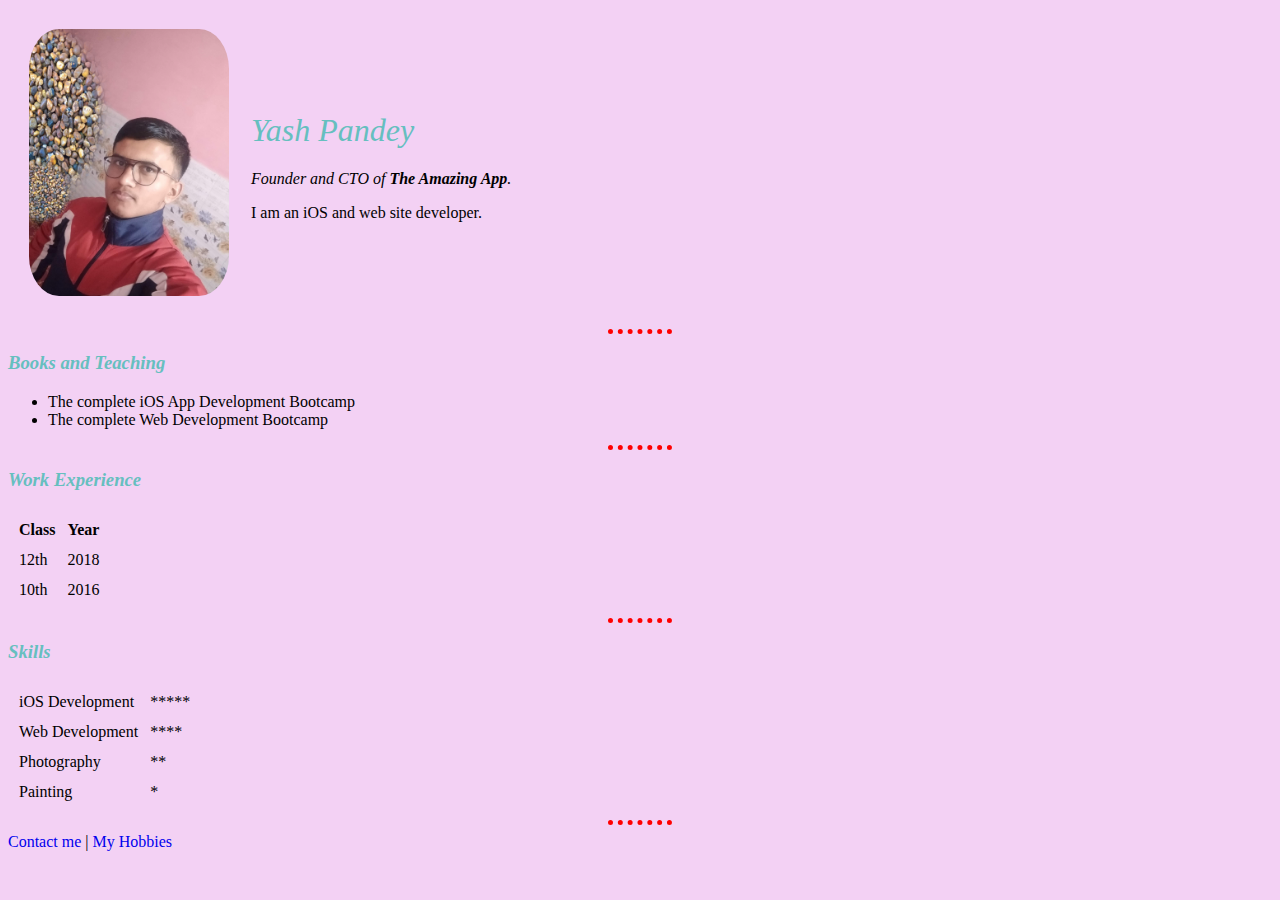
<file: HTML - Personal Site/index.html>
<!DOCTYPE html>
<html lang="en">

<head>
    <meta charset="UTF-8">
    <meta name="viewport" content="width=device-width, initial-scale=1.0">
    <title>🥰 Angela Website 😍</title>
    <style>
        body {
            background-color: #a6b1e1;
        }

        hr {
            background-color: #a6b1e1;
            border-style: none;
            border-top-style: dotted;
            border-width: 3px;
            width: 5%;
        }
    </style>
    <link rel="stylesheet" href="css/styles.css">
</head>

<body>
    <table cellspacing="20">
        <tr>
            <td><img src="Profile.jpg" width="200px" alt="My Profile"></td>
            <td>
                <h1>Yash Pandey</h1>
                <p><em>Founder and CTO of <strong>The Amazing App</strong>.</em></p>
                <p>I am an iOS and web site developer.</p>
            </td>
        </tr>
    </table>
    <hr>
    <h3>Books and Teaching</h3>
    <ul>
        <li>The complete iOS App Development Bootcamp</li>
        <li>The complete Web Development Bootcamp</li>
    </ul>
    <hr>
    <h3>Work Experience</h3>
    <table cellspacing="10">
        <thead>
            <tr>
                <th>Class</th>
                <th>Year</th>
            </tr>
        </thead>
        <tbody>
            <tr>
                <td>12th</td>
                <td>2018</td>
            </tr>
            <tr>
                <td>10th</td>
                <td>2016</td>
            </tr>
        </tbody>
    </table>
    <hr>
    <h3>Skills</h3>
    <table cellspacing="10">
        <tr>
            <td>iOS Development</td>
            <td>*****</td>
        </tr>
        <tr>
            <td>Web Development</td>
            <td>****</td>
        </tr>

        <tr>
            <td>Photography</td>
            <td>**</td>
        </tr>
        <tr>
            <td>Painting</td>
            <td>*</td>
        </tr>
    </table>
    <hr>
    <a href="contacts.html" target="_blank">Contact me</a> |
    <a href="hobbies.html" target="_blank">My Hobbies</a>
</body>

</html>
</file>
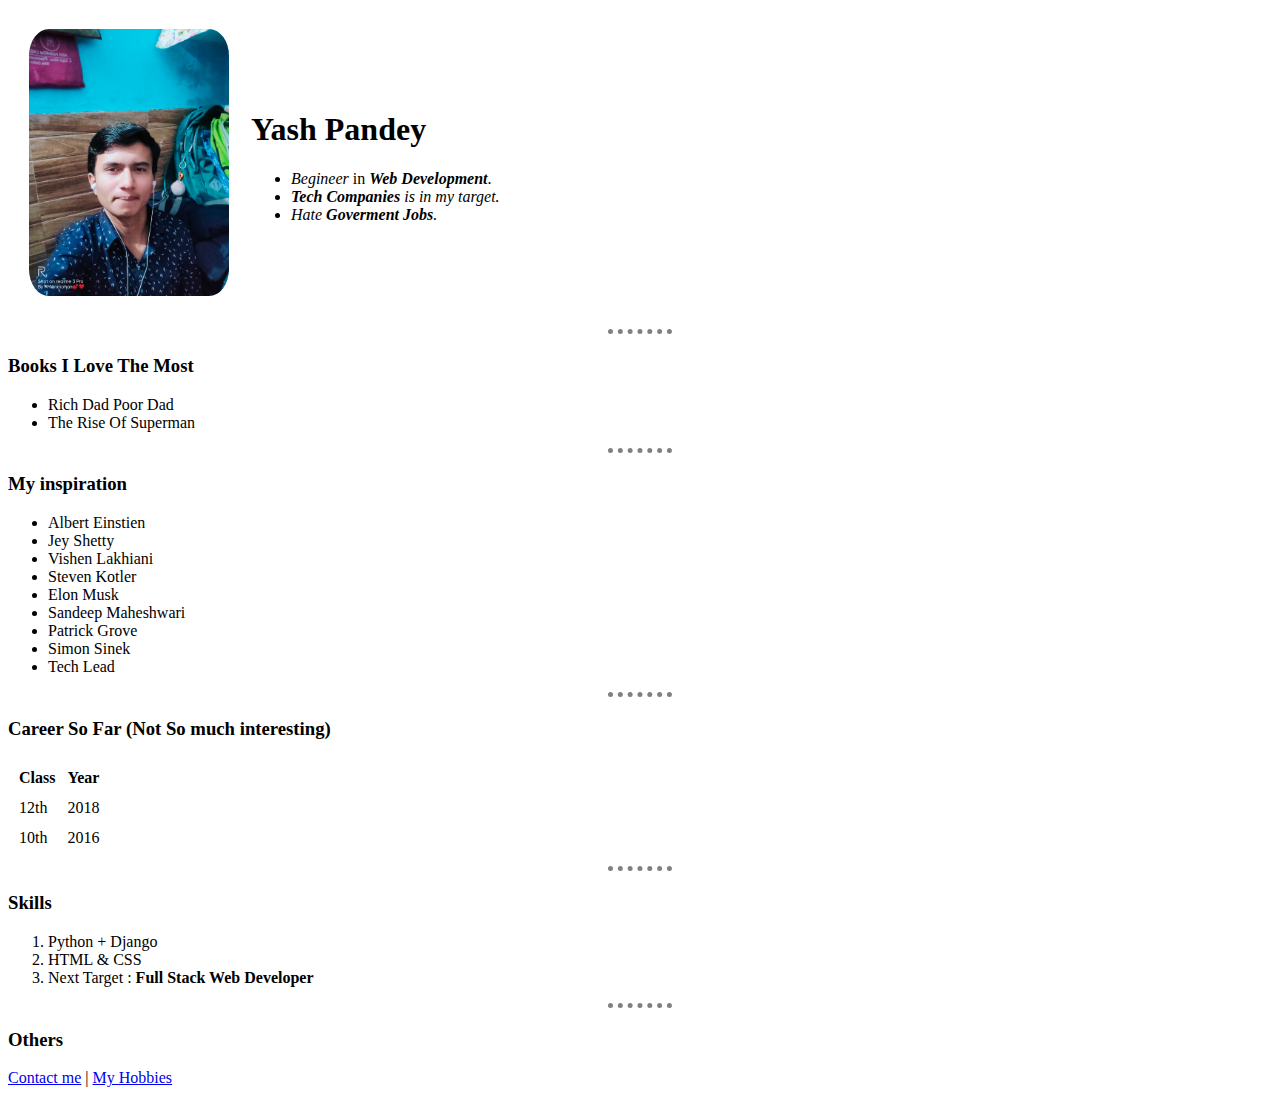
<file: HTML - Personal Site2/index.html>
<!DOCTYPE html>
<html lang="en">

<head>
    <meta charset="UTF-8">
    <meta name="viewport" content="width=device-width, initial-scale=1.0">
    <title>CV</title>
    <style>
        img {
            border-radius: 10%;
        }

        hr {
            background-color: white;
            border-style: none;
            border-style: dotted none none none;
            border-width: 5px;
            height: 2px;
            width: 5%;
        }
    </style>
</head>

<body>
    <table cellspacing="20">
        <tr>
            <td><img src="Profile.jpg" width="200px" alt="My Profile" title="Yash Pandey"></td>
            <td>
                <h1>Yash Pandey</h1>
                <ul>
                    <li> <em>Begineer</em> in <em><strong>Web Development</strong></em>.</li>

                    <li><em><strong>Tech Companies</strong> is in my target.</em></li>
                    <li><em>Hate <strong>Goverment Jobs</strong>.</em></li>
                </ul>
            </td>
        </tr>
    </table>
    <hr noshade="">
    <h3>Books I Love The Most</h3>
    <ul>
        <li>
            Rich Dad Poor Dad
        </li>
        <li>
            The Rise Of Superman
        </li>
    </ul>
    <hr noshade="">
    <h3>My inspiration</h3>
    <ul>
        <li>Albert Einstien</li>
        <li>Jey Shetty</li>
        <li>Vishen Lakhiani</li>
        <li>Steven Kotler</li>
        <li>Elon Musk</li>
        <li>Sandeep Maheshwari</li>
        <li>Patrick Grove</li>
        <li>Simon Sinek</li>
        <li>Tech Lead</li>
    </ul>
    <hr noshade="">
    <h3>Career So Far (Not So much interesting)</h3>
    <table cellspacing=10>
        <tr>
            <th>Class</th>
            <th>Year</th>
        </tr>
        <tr>
            <td>12th</td>
            <td>2018</td>
        </tr>
        <tr>
            <td>10th</td>
            <td>2016</td>
        </tr>
    </table>
    <hr noshade="">
    <h3>Skills</h3>
    <ol>
        <li>Python + Django</li>
        <li>HTML & CSS</li>
        <li>Next Target : <strong> Full Stack Web Developer</strong></li>
    </ol>
    <hr noshade="">
    <h3>Others</h3>
    <a href="contacts.html" target="_blank">Contact me</a> | <a href="hobbies.html" target="_blank">My Hobbies</a>
</body>

</html>
</file>
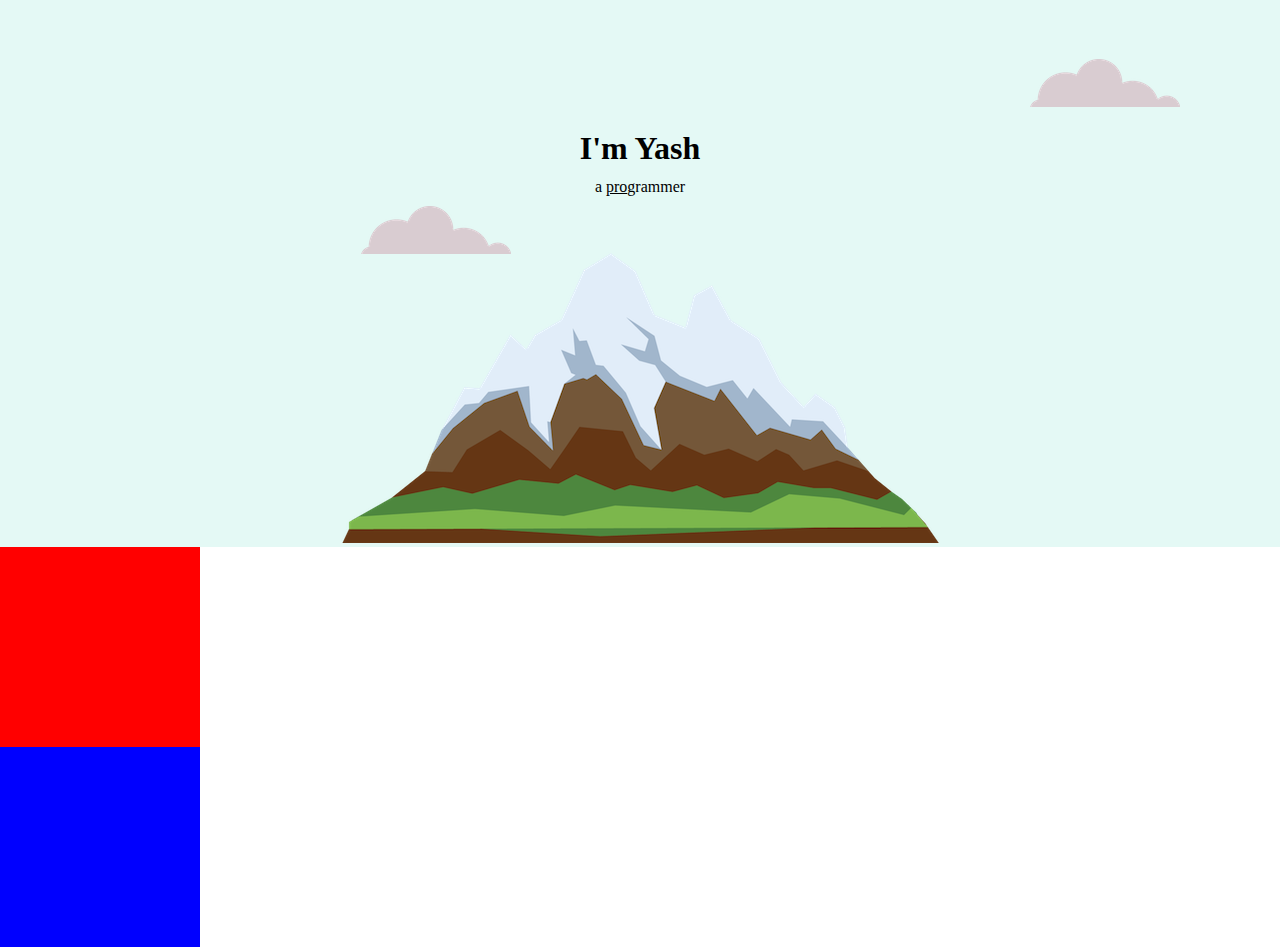
<file: My Site/index.html>
<!DOCTYPE html>
<html lang="en">

<head>
    <meta charset="UTF-8">
    <meta name="viewport" content="width=device-width, initial-scale=1.0">
    <title>Yash Pandey</title>
    <link rel="stylesheet" href="css/styles.css">
    <link rel="shortcut icon" href="favicon.ico" type="image/x-icon">
</head>

<body>
    <div class="top-container">
        <img class="top-cloud" src="images/cloud.png" alt="cloud-img">
        <h1>I'm Yash</h1>
        <p class="para">a <span class="pro">pro</span>grammer</p>
        <img class="bottom-cloud" src="images/cloud.png" alt="cloud-img">
        <img src="images/mountain.png" alt="mountain-img">
    </div>
    <div class="middle-container">

    </div>
    <div class="bottom-container">

    </div>
</body>

</html>
</file>
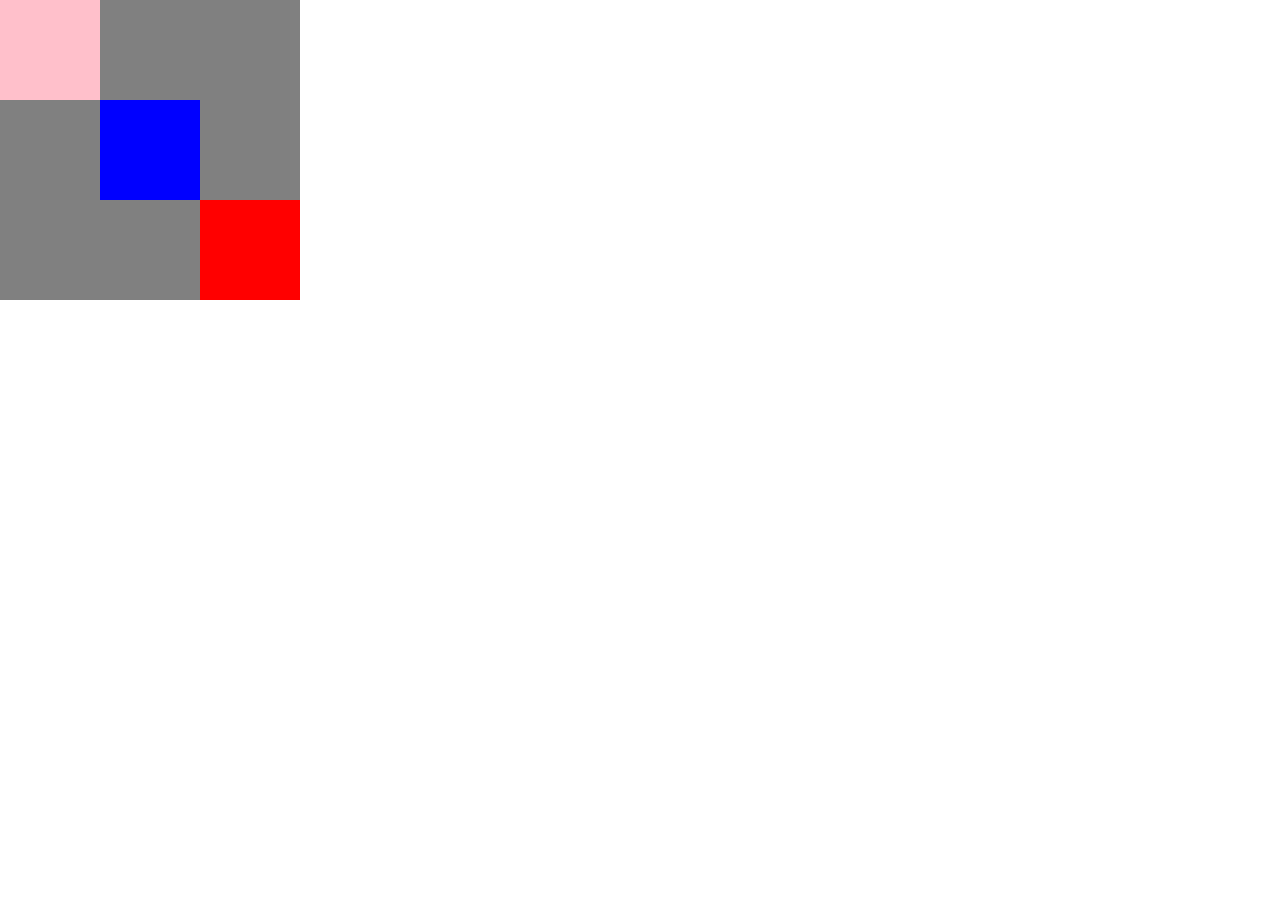
<file: codepen/codepen.html>
<!DOCTYPE html>
<html lang="en">

<head>
    <meta charset="UTF-8">
    <meta name="viewport" content="width=device-width, initial-scale=1.0">
    <title>Codepen Cheating effect</title>
    <link rel="stylesheet" href="styles.css">
</head>

<body>
    <div class="container">
        <div class="red"></div>
    </div>
    <div class="blue"></div>
    <div class="yellow"></div>
</body>

</html>
</file>
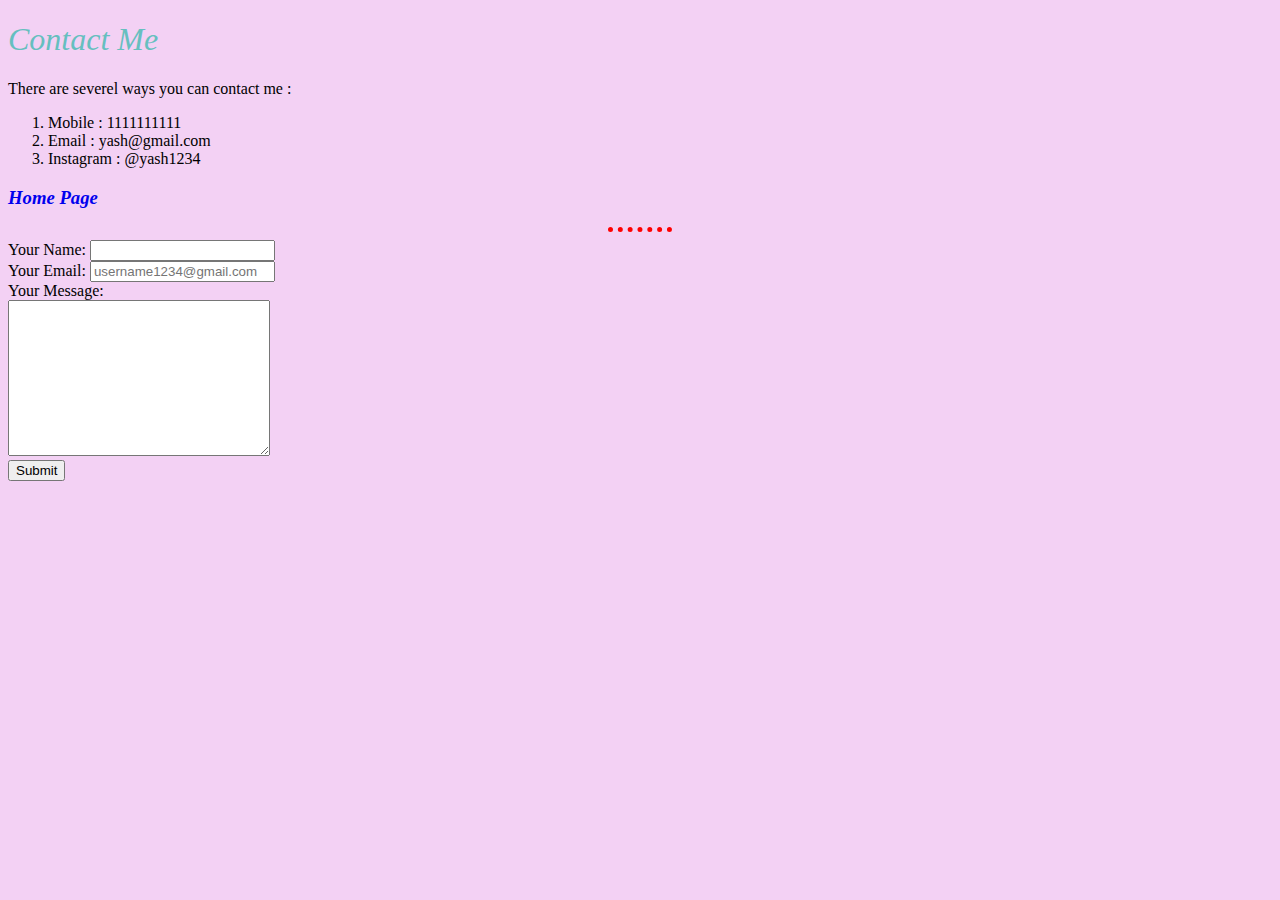
<file: HTML - Personal Site/contacts.html>
<!DOCTYPE html>
<html lang="en">

<head>
    <meta charset="UTF-8">
    <meta name="viewport" content="width=device-width, initial-scale=1.0">
    <title>Contact Me</title>
    <link rel="stylesheet" href="css/styles.css">

</head>

<body>
    <h1>Contact Me</h1>
    <p>There are severel ways you can contact me : </p>
    <ol type="1">
        <li>Mobile : 1111111111</li>
        <li>Email : yash@gmail.com</li>
        <li>Instagram : @yash1234</li>
    </ol>
    <h3><a href="index.html">Home Page</h3></a>
    <hr>
    <form action="mailto:knowledge86400@gmail.com" method="POST" enctype="text/plain">
        <label>Your Name: </label>

        <input type="text" name="Your Name" required><br>

        <label>Your Email: </label>

        <input type="email" name="Your Email" pattern="[a-z0-9._%+-]+@[a-z0-9.-]+\.[a-z]{2, 4}$" id="" required
            size="20" minlength="3" maxlength="64" placeholder="username1234@gmail.com"><br>

        <label>Your Message: </label><br>

        <textarea name="Your Message" id="" cols="30" rows="10"></textarea><br>

        <input type="submit" value="Submit">

    </form>
</body>
</file>
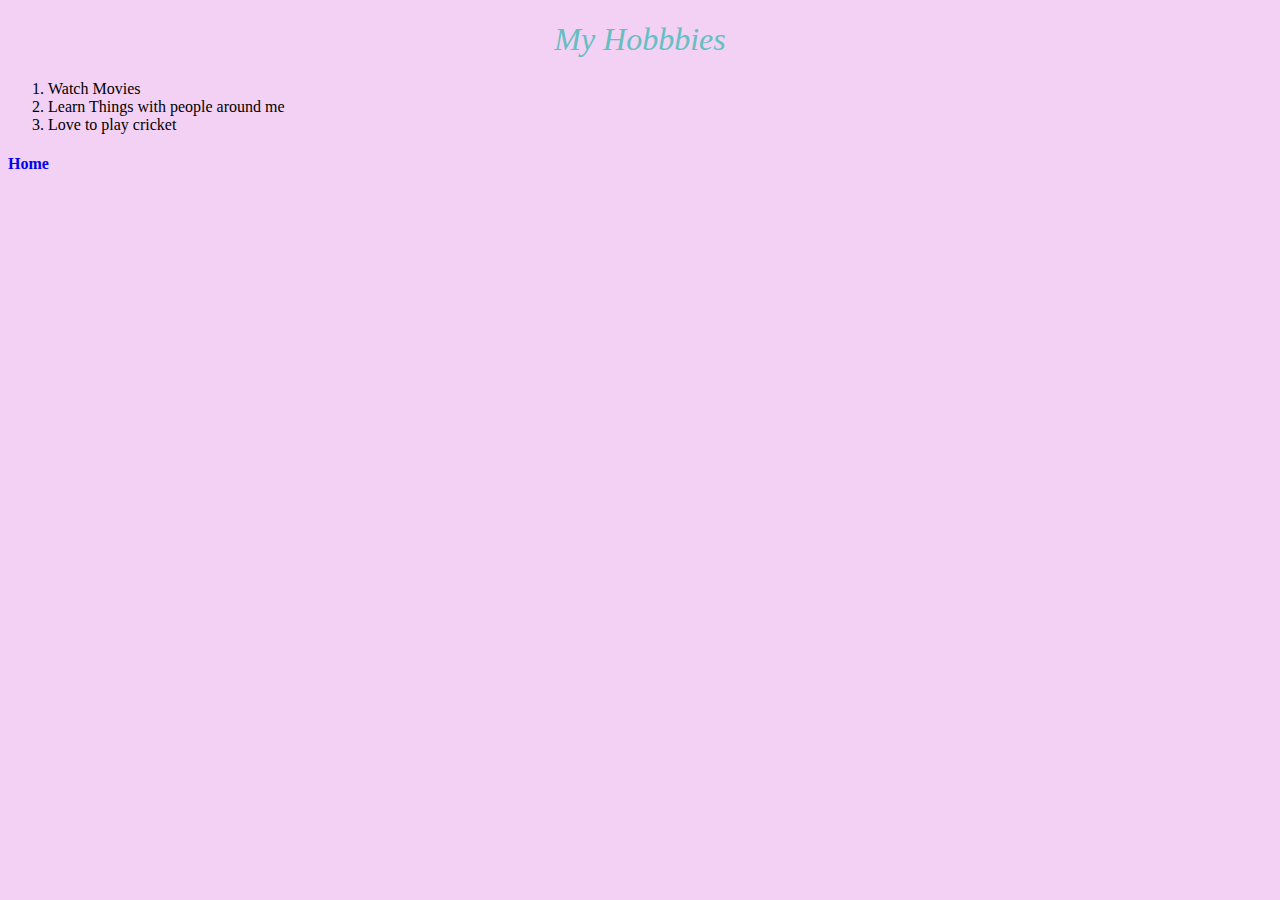
<file: HTML - Personal Site/hobbies.html>
<!DOCTYPE html>
<html lang="en">
<head>
    <meta charset="UTF-8">
    <meta name="viewport" content="width=device-width, initial-scale=1.0">
    <title>My Hobbies</title>
    <link rel="stylesheet" href="css/styles.css">

</head>
<body><center>
    <h1>My Hobbbies</h1>
</center>
    <ol>
        <li>Watch Movies</li>
        <li>Learn Things with people around me</li>
        <li>Love to play cricket</li>
    </ol>
    <h4> <a href="index.html">Home</a></h4>
    <a href="" ping=""></a>
</body>
</html>
</file>
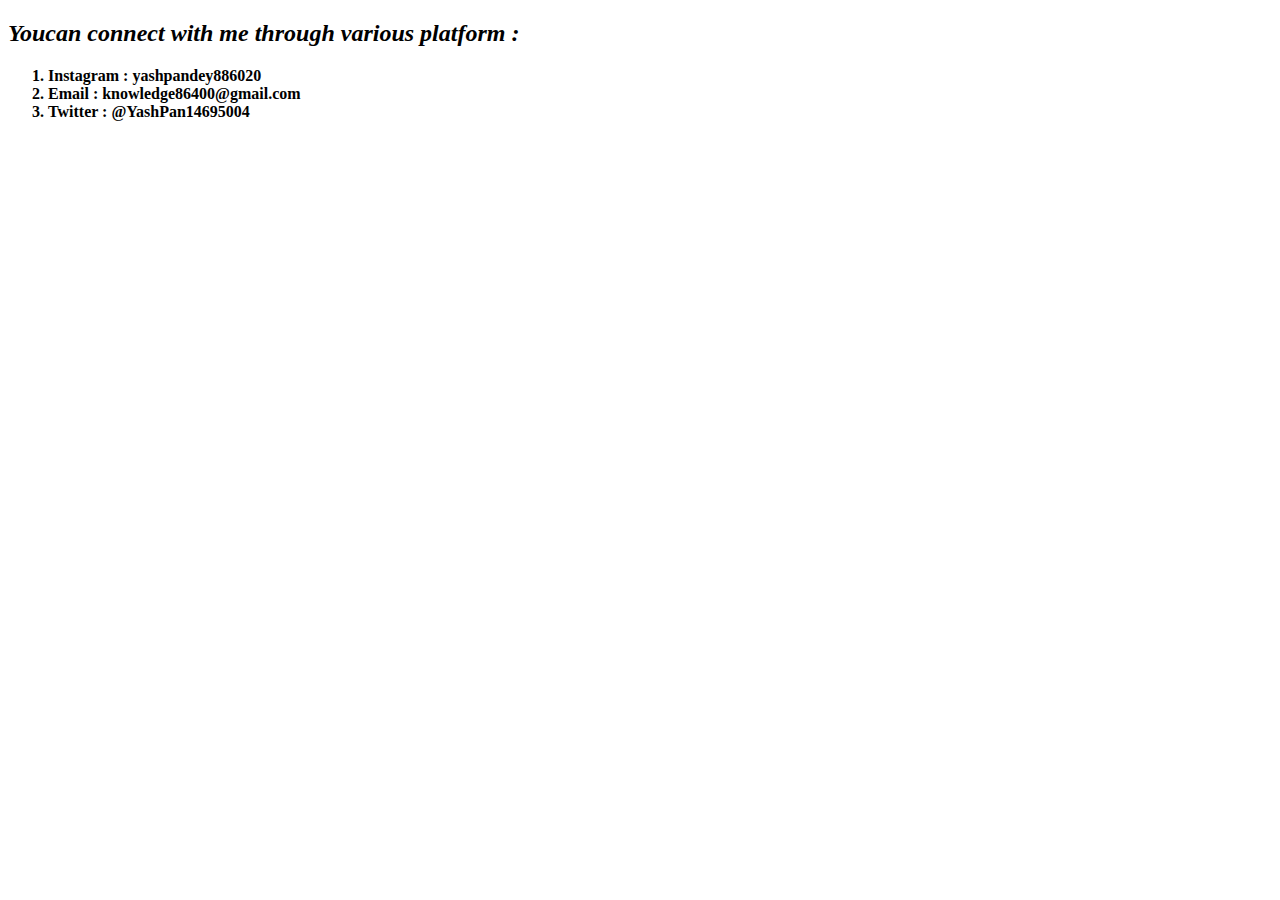
<file: HTML - Personal Site2/contacts.html>
<!DOCTYPE html>
<html lang="en">

<head>
    <meta charset="UTF-8">
    <meta name="viewport" content="width=device-width, initial-scale=1.0">
    <title>Contact</title>
</head>

<body>

    <h2><em>Youcan connect with me through various platform : </em></h2>

    <ol>
        <strong>
            <li>Instagram : yashpandey886020</li>
            <li>Email : knowledge86400@gmail.com</li>
            <li>Twitter : @YashPan14695004</li>
        </strong>
    </ol>
</body>

</html>
</file>
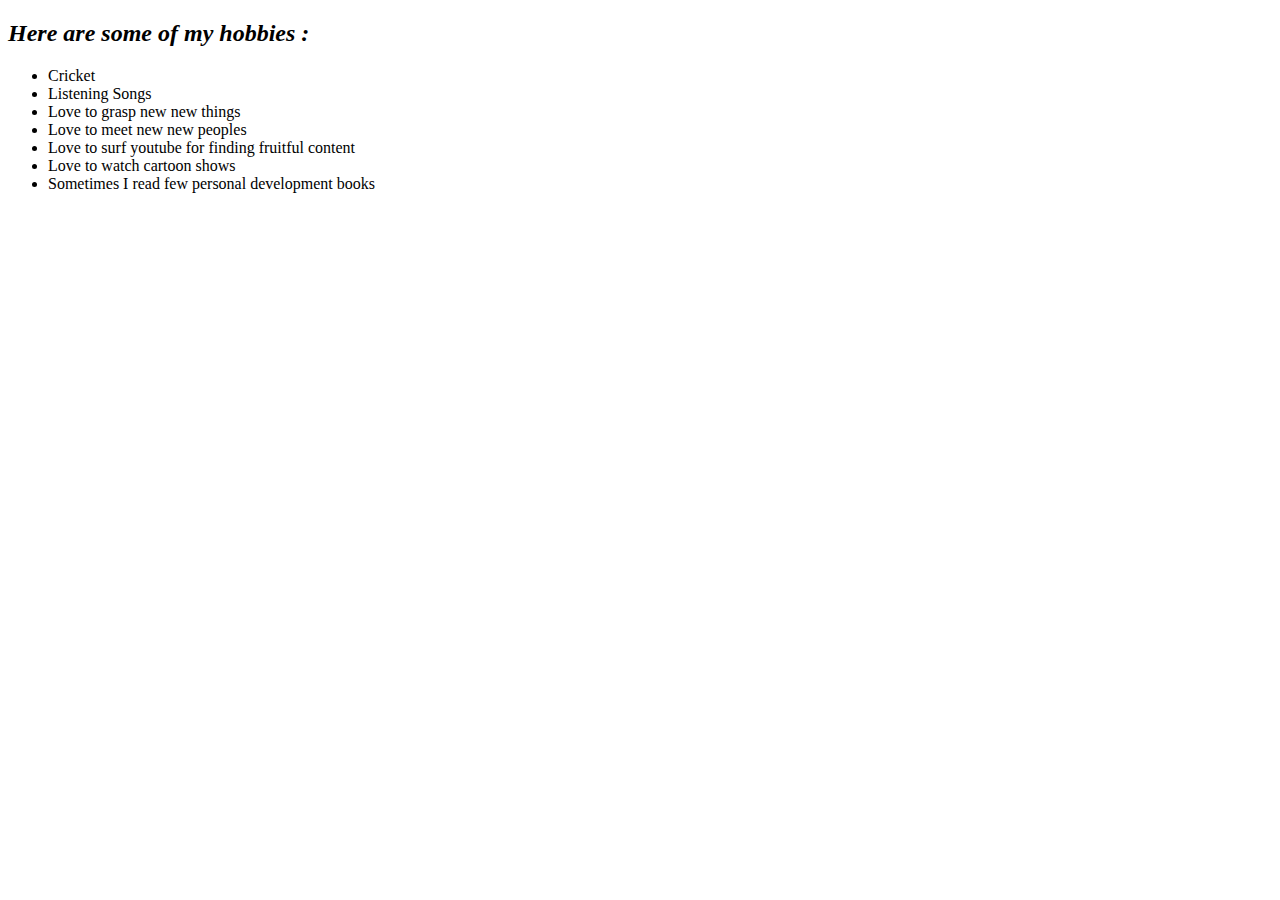
<file: HTML - Personal Site2/hobbies.html>
<!DOCTYPE html>
<html lang="en">
<head>
    <meta charset="UTF-8">
    <meta name="viewport" content="width=device-width, initial-scale=1.0">
    <title>Hobbies</title>
</head>
<body>
    <h2><em>Here are some of my hobbies : </em></h2>
    <ul>
        <li>Cricket</li>
        <li>Listening Songs</li>
        <li>Love to grasp new new things</li>
        <li>Love to meet new new peoples</li>
        <li>Love to surf youtube for finding fruitful content</li>
        <li>Love to watch cartoon shows</li>
        <li>Sometimes I read few personal development books</li>
    </ul>
</body>
</html>
</file>
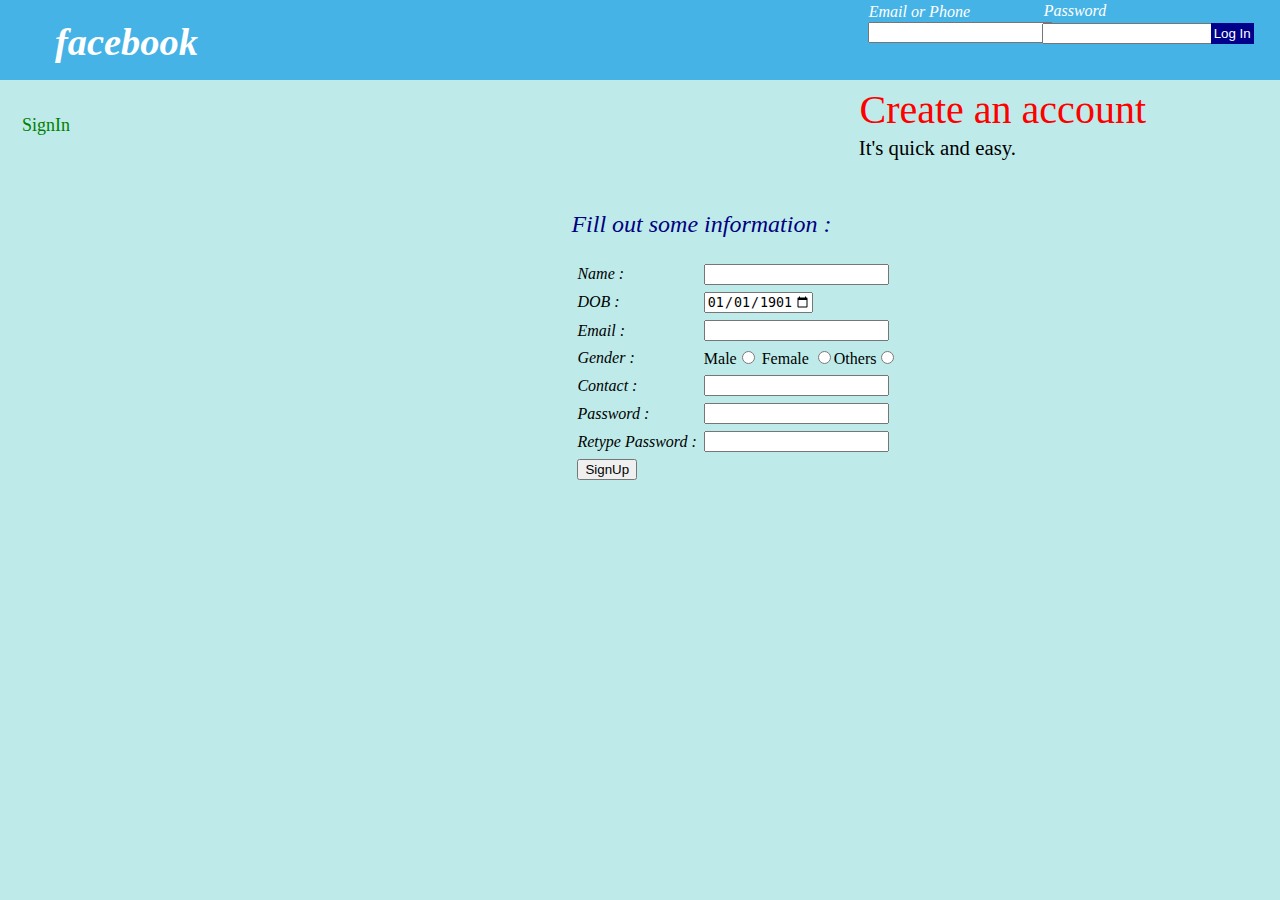
<file: Personal Projects/Facebook Clone/Home.html>
<!DOCTYPE html>
<html lang="en">

<head>
    <meta charset="UTF-8">
    <meta name="viewport" content="width=device-width, initial-scale=1.0">
    <title>Facebook - log in or sign up </title>
    <link rel="stylesheet" href="css/styles.css">
    <link rel="shortcut icon" href="Favicon.ico" type="image/x-icon" title="Facebook.com">
</head>

<body>
    <!-- <center style="font-style: italic;">
        Facebook
    </center> -->

    <h1 class="header-creation" title="go to facebook home page">
        <a href="https://www.facebook.com/" target="_blank" style="text-decoration: none;"><span
                class="target-fb">facebook</span></a>
    </h1>
    <table cellpadding="20px">
        <tr>
            <td style="text-align: left; width: 10%;font-size: large; color: green;">SignIn</td>
            <td style="text-align: right; width: 10%; color: red; font-size: 2.5rem;"> <span class="create-an-account"> Create an account </span>
                <p class="its-easy">It's quick and easy.</p>
            </td>
        </tr>
        <tr>
            <td>
                <table class="hitting-login">
                    <tr>
                        <td style="font-style: italic;" class="email-position">Email or Phone </td>
                        <td><input type="text" required class="text-rotate"></td>
                    </tr>
                    <tr>
                        <td style="font-style: italic;" class="password-position">Password </td>
                        <td><input type="password" required class="password-box"></td>
                    </tr>
                    <tr>
                        <td><input class="login-button" type="button" value="Log In"></td>
                    </tr>
                </table>
            </td>
            <td>
                <h2 style="width: 70%;">Fill out some information : </h2>
                <table cellspacing="5px">
                    <tr>
                        <td style="font-style: italic;">Name : </td>
                        <td><input type="text" required></td>
                    </tr>
                    <tr>
                        <td style="font-style: italic;">DOB : </td>
                        <td><input type="date" min="1901-01-01" max="2099-12-31" value="1901-01-01" required>
                        </td>
                    </tr>
                    <tr>
                        <td style="font-style: italic;">Email : </td>
                        <td><input type="email"></td>
                    </tr>
                    <tr>
                        <td style="font-style: italic;">Gender : </td>
                        <td>
                            <label for="">Male</label><input type="radio" name="gender" value="Male">
                            <label for="">Female</label>
                            <input type="radio" name="gender" value="Female"><label for="">Others</label><input
                                type="radio" name="gender"></td>
                    </tr>
                    <tr>
                        <td style="font-style: italic;">Contact : </td>
                        <td><input type="tel"></td>
                    </tr>
                    <tr>
                        <td style="font-style: italic;">Password : </td>
                        <td><input type="password"></td>
                    </tr>
                    <tr>
                        <td style="font-style: italic;">Retype Password : </td>
                        <td>
                            <input type="password">
                        </td>
                    </tr>
                    <tr>
                        <td><input type="button" value="SignUp"></td>
                    </tr>
                </table>

            </td>
        </tr>

    </table>
</body>

</html>
</file>
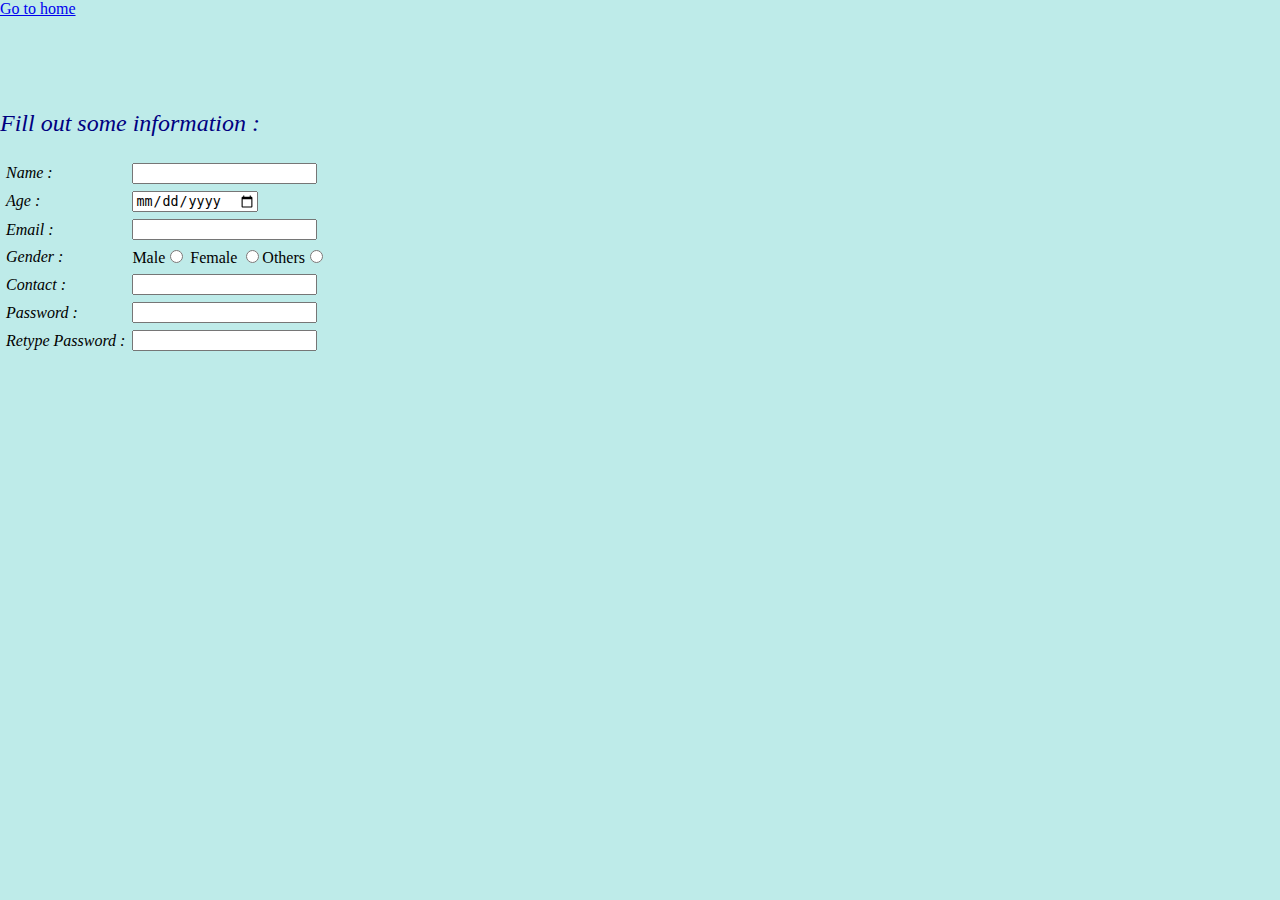
<file: Personal Projects/Facebook Clone/signup.html>
<!DOCTYPE html>
<html lang="en">

<head>
    <meta charset="UTF-8">
    <meta name="viewport" content="width=device-width, initial-scale=1.0">
    <title>SignUp</title>
    <link rel="stylesheet" href="css/styles.css">
</head>

<body>
    <a href="Home.html">Go to home</a>
    <br>
    <br>
    <br>
    <br>
    <br>
    <h2>Fill out some information : </h2>
    <table cellspacing="5px">
        <tr>
            <td style="font-style: italic;">Name : </td>
            <td><input type="text" required></td>
        </tr>
        <tr>
            <td style="font-style: italic;">Age : </td>
            <td><input type="date" required></td>
        </tr>
        <tr>
            <td style="font-style: italic;">Email : </td>
            <td><input type="email"></td>
        </tr>
        <tr>
            <td style="font-style: italic;">Gender : </td>
            <td>
                <label for="">Male</label><input type="radio" name="gender" value="Male">
                <label for="">Female</label>
                <input type="radio" name="gender" value="Female"><label for="">Others</label><input type="radio"
                    name="gender"></td>
        </tr>
        <tr>
            <td style="font-style: italic;">Contact : </td>
            <td><input type="tel"></td>
        </tr>
        <tr>
            <td style="font-style: italic;">Password : </td>
            <td><input type="password"></td>
        </tr>
        <tr>
            <td style="font-style: italic;">Retype Password : </td>
            <td>
                <input type="password">
            </td>
        </tr>
    </table>
</body>

</html>
</file>
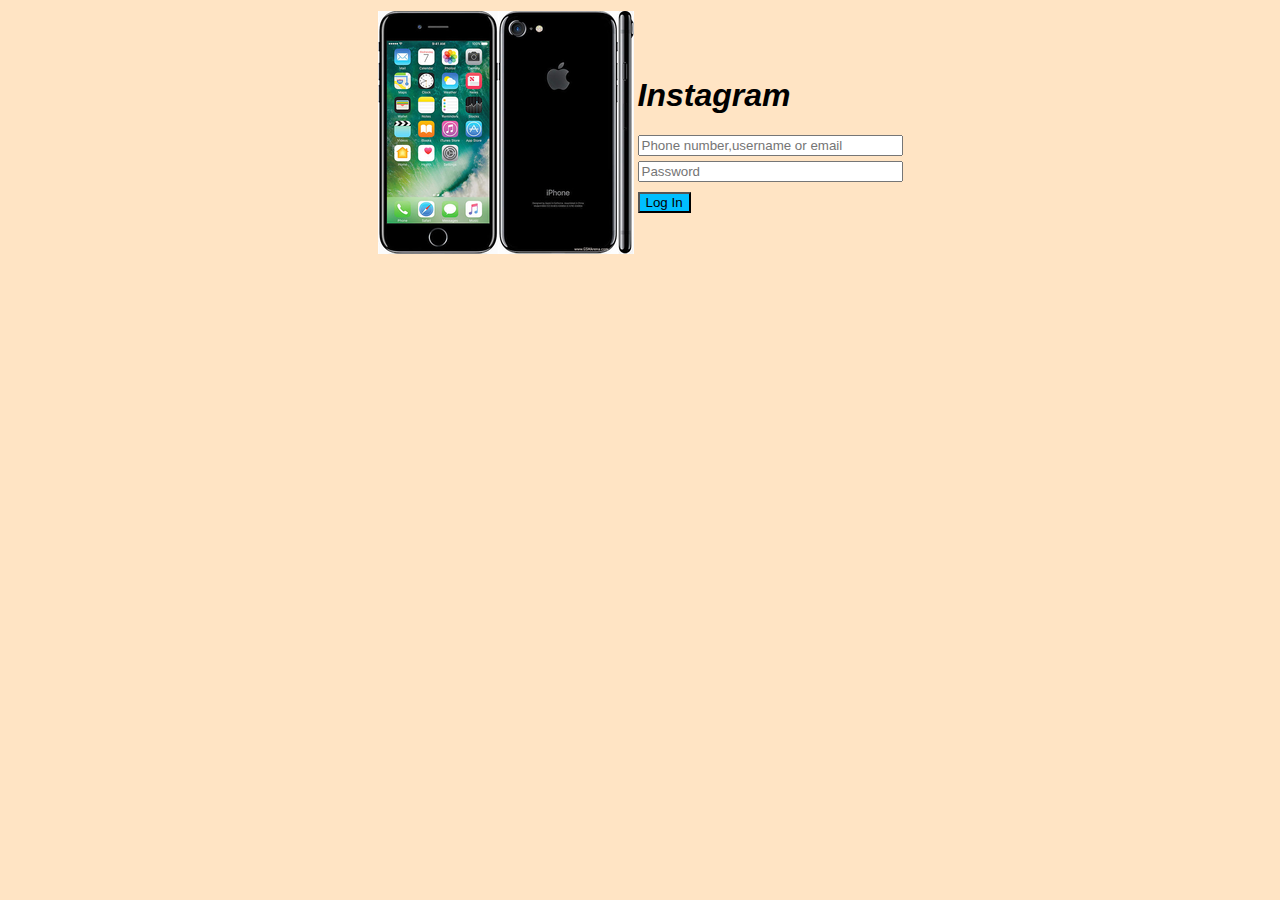
<file: Personal Projects/Instagram Clone/home.html>
<!DOCTYPE html>
<html lang="en">

<head>
    <meta charset="UTF-8">
    <meta name="viewport" content="width=device-width, initial-scale=1.0">
    <title>Instagram</title>
    <link rel="shortcut icon" href="Favicon.ico" type="image/x-icon" title="instagram.com">
    <link rel="stylesheet" href="styles.css">
</head>

<body class="instagram">
    <center>
        <table>
            <tr>
                <td><img class="iPhone" src="Favicon1.ico" alt="iPhone-img"></td>
                <td>
                    <h1>Instagram</h1>

                    <input type="tel|text|email" placeholder="Phone number,username or email" size="30"
                        style="margin-bottom: 5px;"><br>
                    <input type="password" name="" id="" size="30" placeholder="Password"
                        style="margin-bottom: 10px;"><br>
                    <input type="button" value="Log In" size="30" style="background-color: deepskyblue;">
                </td>
            </tr>
        </table>
    </center>
    <!-- <div>
        Hello
        Hey there<br>
        How's going everybody
    </div> -->
</body>

</html>
</file>
<file: HTML - Personal Site/css/styles.css>
body {
    background-color: #f3d1f4;
}

hr {
    background-color: #f3d1f4;
    border-style: none;
    border-top-style: dotted;
    border-width: 5px;
    width: 5%;
    color: red;
}

img {
    border-radius: 15%;
}

h1 {
    color: #66BFBF;
    font-weight: inherit;
    font-style: italic;
}

h3 {
    color: #66BFBF;
    font-style: oblique;
}

a {
    text-decoration: inherit;
}
</file>
<file: My Site/css/styles.css>
body {
  margin: 0;
  text-align: center;
}

h1 {
  margin-top: 0px;
  position: relative;
  top: 30px;
}

.top-container {
  background-color: #e4f9f5;
  position: relative;
  padding-top: 100px;
}

.middle-container {
  width: 200px;
  height: 200px;
  background-color: red;
}

.bottom-container {
  width: 200px;
  height: 200px;
  background-color: blue;
}

.pro {
  text-decoration: underline;
}

.top-cloud {
  position: absolute;
  right: 100px;
  bottom: 440px;
}

.bottom-cloud {
  position: absolute;
  margin: 20px;
}

.para {
  position: relative;
  top: 20px;
  margin: 10px;
}
</file>
<file: codepen/styles.css>
/*!  This is absolute positioning  */

body {
    margin: 0px;
}

.red {
  height: 100px;
  width: 100px;
  background-color: red;
  position: absolute;
  top: 200px;
  left: 200px;
}

.red:hover {
  background-color: green;
}

.blue {
  height: 100px;
  width: 100px;
  background-color: blue;
  position: absolute;
  top: 100px;
  left: 100px;
}

.blue:hover {
  background-color: gold;
}

.container {
  position: relative;
  width: 300px;
  height: 300px;
  background-color: grey;
}


.yellow {
  height: 100px;
  width: 100px;
  background-color: yellow;
  position: relative;
  bottom: 300px;
}

.yellow:hover {
  background-color: pink;
}

/*! This is  relative position */
/* 
body {
  margin: 0px;
}

.blue {
  width: 100px;
  height: 100px;
  background-color: blue;
  position: relative;
  left: 100px;
}

.blue:hover {
    background-color: gold;
}

.red {
  width: 100px;
  height: 100px;
  background-color: red;
  position: relative;
  top: 200px;
  left: 200px;
}

.red:hover {
    background-color: green;
}

.yellow {
    width: 100px;
    height: 100px;
    background-color: yellow;
    position: relative;
    bottom: 200px;
}

.yellow:hover {
    background-color: pink;
} 
*/
</file>
<file: Personal Projects/Facebook Clone/css/styles.css>
body {
  margin: 0px;
  background-color: #beebe9;
}

h2 {
  color: navy;
  font-weight: inherit;
  font-style: oblique;
}

.header-creation {
  background-color: #46b3e6;
  height: 80px;
  margin: 0px;
  width: 100%;
}

.target-fb {
  display: inline;
  color: white;
  font-size: larger;
  font-family: Cambria, Cochin, Georgia, Times, "Times New Roman", serif;
  font-style: italic;
  position: absolute;
  top: 20px;
  left: 55px;
}

.hitting-login {
  display: inline;
  position: absolute;
  right: 20px;
  top: 0;
}

.email-position {
  color: white;
  display: inline;
  margin: 10px 0px 0px 0px;
  position: relative;
  right: 98px;
}

.text-rotate {
  display: inline;
  margin: 2px;
  position: absolute;
  right: 205px;
  top: 20px;
}

.password-position {
  bottom: 23px;
  color: white;
  display: inline;
  /* left: 200px; */
  left: 77px;
  position: relative;
}

.password-box {
  bottom: 1.5px;
  display: inline;
  position: relative;
  right: 30px;
}

.login-button {
  background-color: darkblue;
  border: none;
  bottom: 26.5px;
  color: white;
  display: inline;
  left: 244px;
  padding: 3px;
  position: relative;
}

.login-button:hover {
  color: gold;
  display: inline;
  position: relative;
}

.create-an-account {
  position: relative;
  right: 7rem;
  bottom: 1rem;
}

.its-easy {
    color: black;
    display: inline;
    font-size: 1.3rem;
    position: absolute;
    right: 16.5rem;
    top: 115px;
}
</file>
<file: Personal Projects/Instagram Clone/styles.css>
h1 {
    font-style: oblique;
    font-family: Arial, Helvetica, sans-serif;
}

.instagram {
    background-color: bisque;
}

.iPhone {
    background-color: bisque;
}
</file>
